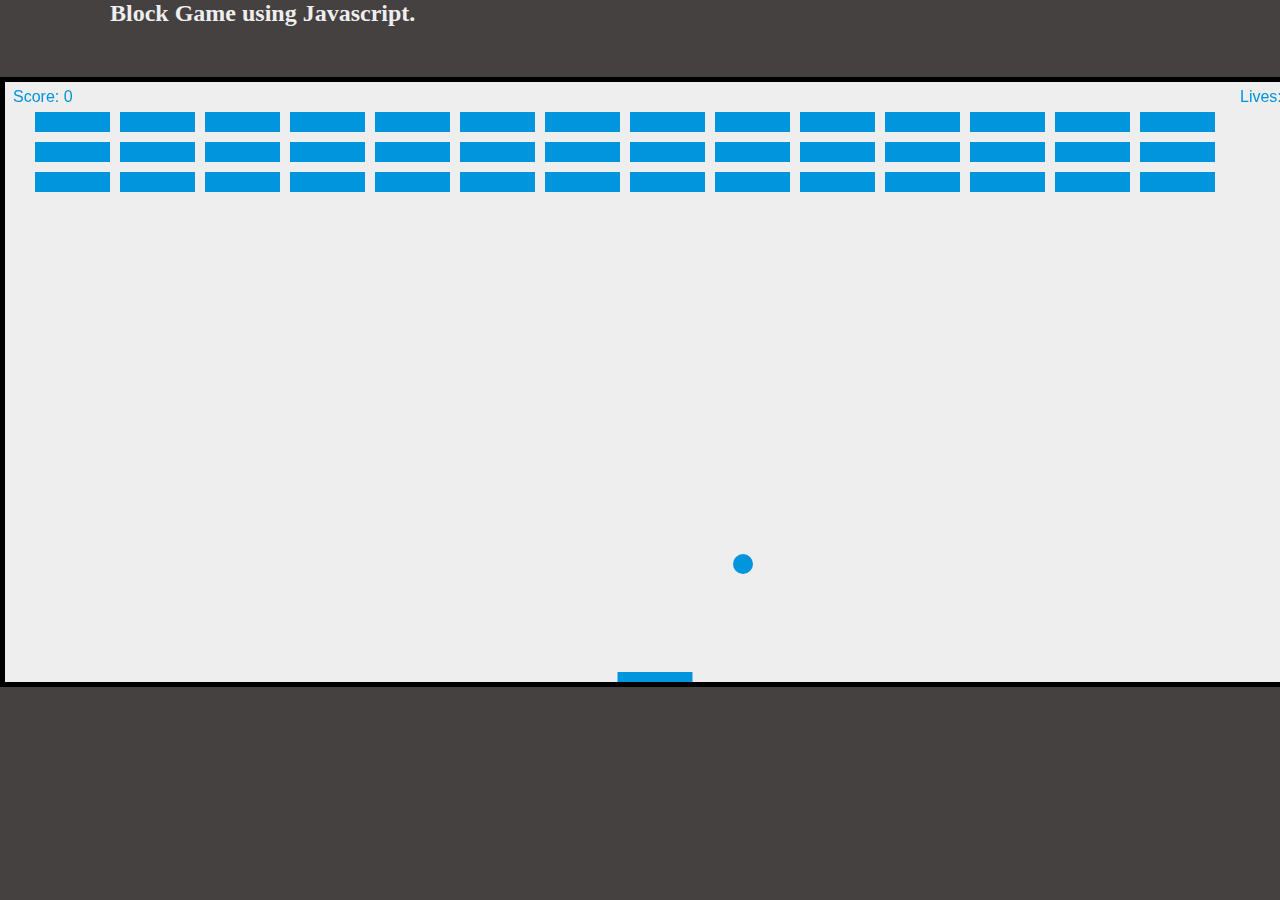
<file: index.html>
<html>
    <head>
        <title>Block Breaker</title>
        <link rel="stylesheet" href="style.css">
        
    </head>
    <body>
        <h2>Block Game using Javascript.</h2>
        <canvas id="myCanvas" width="1300" height="600"></canvas>

        <script src="script.js"></script>
    </body>
</html>
</file>
<file: style.css>
*{
    margin: 0;
    padding: 0;
    font-family: century gothic;
}
body{
    background-color: rgb(69, 65, 65);
}
h2{
    color:#eee;
    margin-left: 110px;
}

canvas{
    background: #eee;
    display: block;
    margin: 50px auto;
    border: 5px solid black;
}
</file>
